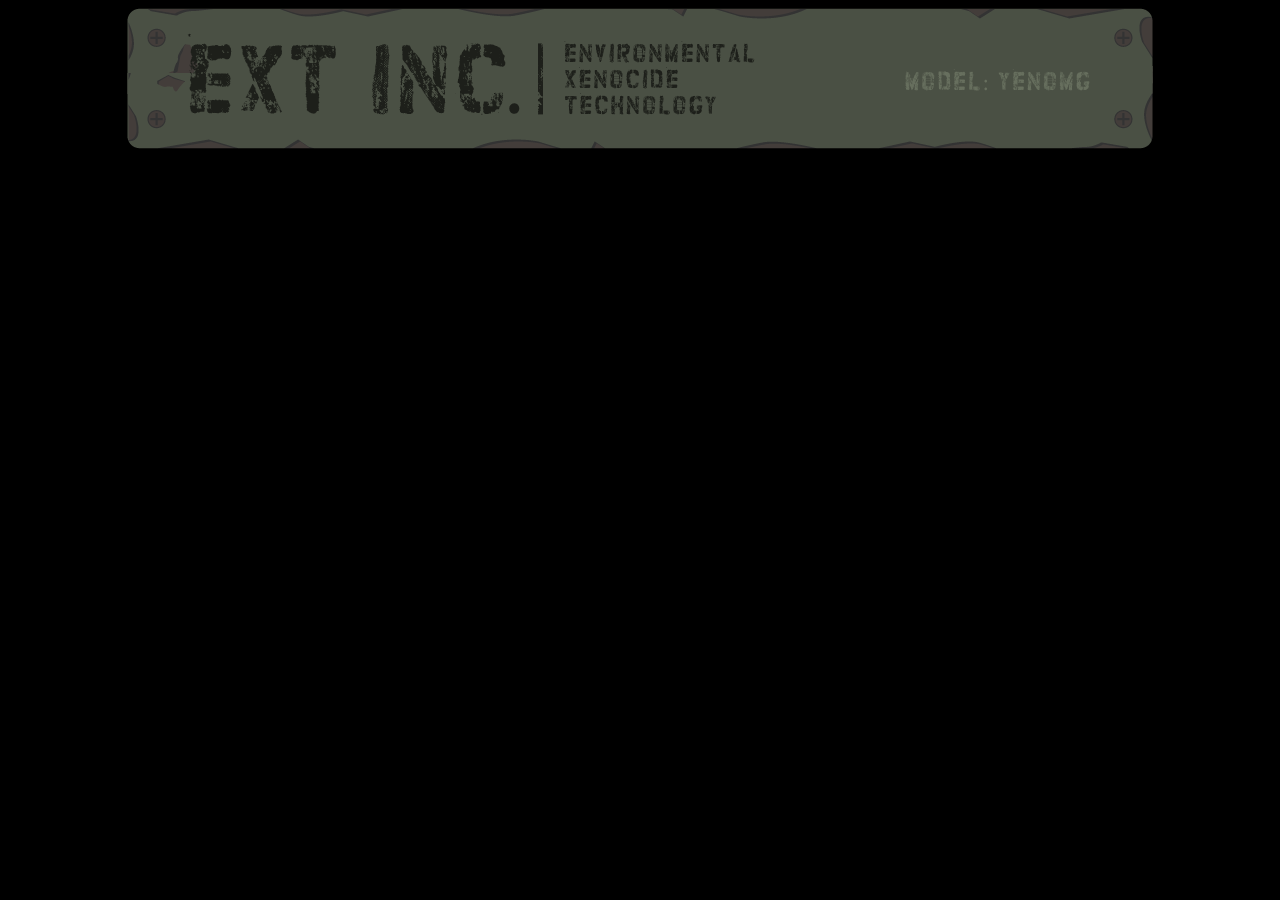
<file: index.html>
<!DOCTYPE html PUBLIC "-//W3C//DTD XHTML 1.0 Strict//EN" "http://www.w3.org/TR/xhtml1/DTD/xhtml1-strict.dtd">
<html xmlns="http://www.w3.org/1999/xhtml" lang="en" xml:lang="en">
	<head>
		<title>Environmental Xenocide Technology</title>
		<meta http-equiv="Content-Type" content="text/html; charset=iso-8859-1" />
		<script type="text/javascript" src="js/swfobject.js"></script>
		<script type="text/javascript">
			swfobject.embedSWF("ExtInc.swf", "Game", "1024", "768", "10","", {}, {allowfullscreen:"true", bgcolor:"#000000", wmode:"transparent"}, {});
		</script>
		<link rel="stylesheet" type="text/css" media="all" href="style.css"/>
      <meta property="og:title" content="Environmental Xenocide Technology"/>
      <meta property="og:type" content="game"/>
      <meta property="og:url" content="http://apps.facebook.com/ext-inc/"/>
      <meta property="og:image" content="http://jose.io/extinc/img/icon.gif"/>
      <meta property="og:site_name" content="EXTINC"/>
      <meta property="og:description"
            content="Our entry for the global game jam, 2011."/>
	</head>
	<body>
		<div id="header">
			<img class='center' src='img/header.png' alt='Endangered Extermination Technology'/>
		</div>
		<div class='center' id="Content">
			<div id="Game">
			</div>		
		</div>
		<div id="likeframe">

<script src="http://connect.facebook.net/en_US/all.js#xfbml=1"></script><fb:like href="http://www.facebook.com/apps/application.php?id=186311621390466" show_faces="true" width="450" colorscheme="dark"></fb:like>


		</div>
	</body>
</html>
</file>
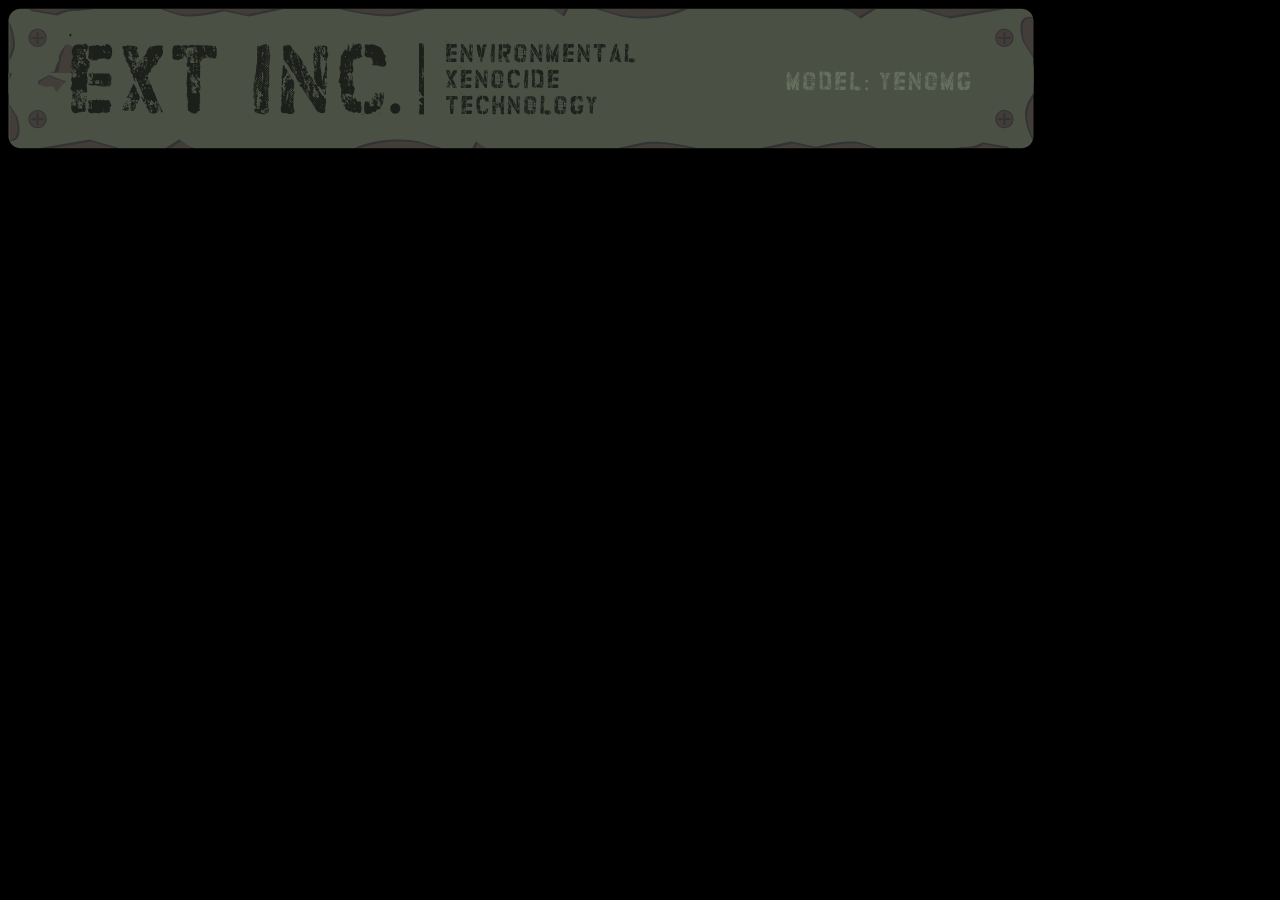
<file: canvas/readme.html>
<!DOCTYPE html PUBLIC "-//W3C//DTD XHTML 1.0 Strict//EN" "http://www.w3.org/TR/xhtml1/DTD/xhtml1-strict.dtd">
<html xmlns="http://www.w3.org/1999/xhtml" lang="en" xml:lang="en">
	<head>
		<title>Environmental Xenocide Technology</title>
		<meta http-equiv="Content-Type" content="text/html; charset=iso-8859-1" />
		<script type="text/javascript" src="js/swfobject.js"></script>
		<script type="text/javascript">
			swfobject.embedSWF("ExtInc.swf", "Game", "1024", "768", "10","", {}, {allowfullscreen:"true", bgcolor:"#000000", wmode:"transparent"}, {});
		</script>
		<link rel="stylesheet" type="text/css" media="all" href="style.css"/>
	</head>
	<body>
		<div id="header">
			<img class='center' src='img/header.png' alt='Endangered Extermination Technology'/>
		</div>
		<div class='center' id="Content">
			<div id="Game">
			</div>		
		</div>
	</body>
</html>
</file>
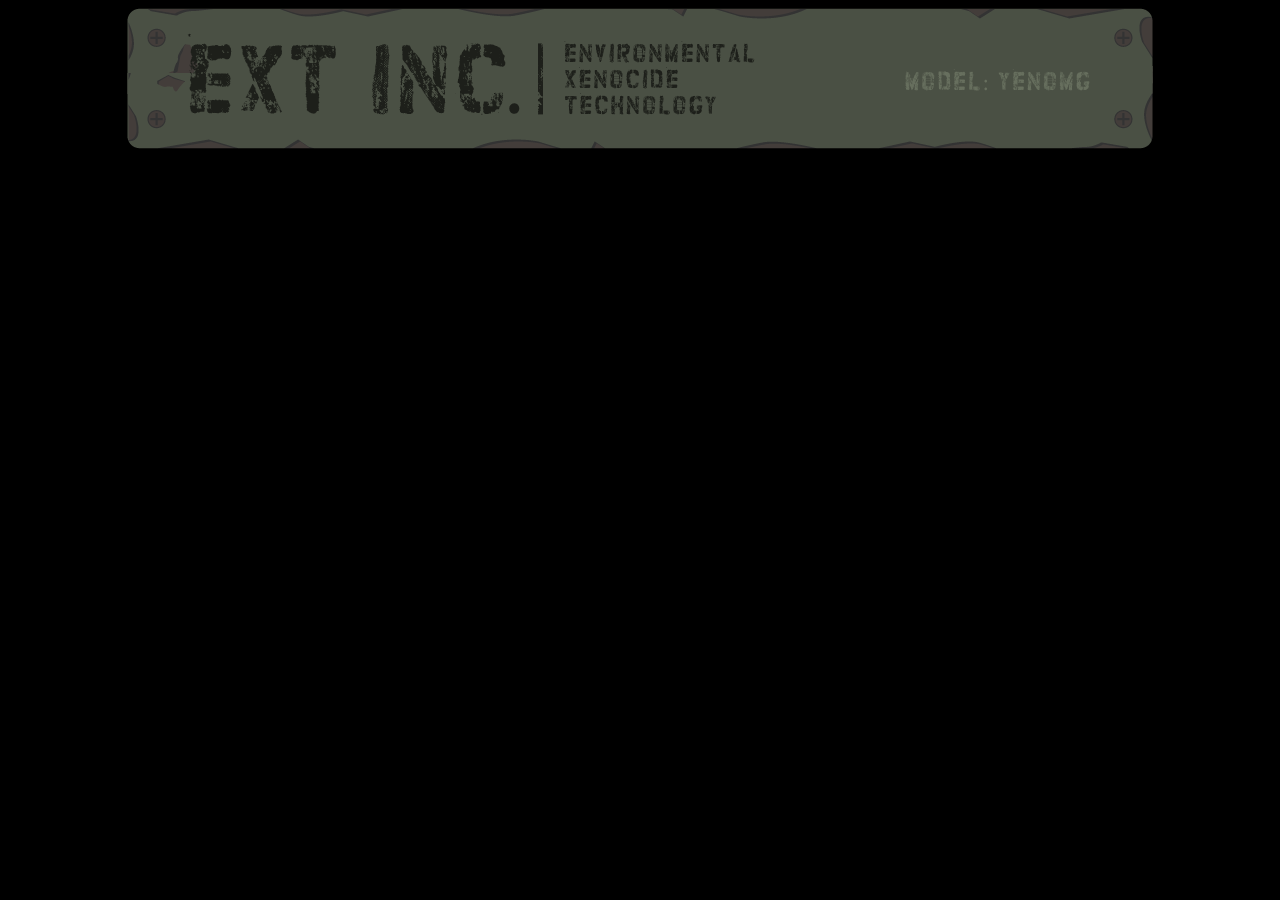
<file: Game/ExtInc.html>
<!DOCTYPE html PUBLIC "-//W3C//DTD XHTML 1.0 Strict//EN" "http://www.w3.org/TR/xhtml1/DTD/xhtml1-strict.dtd">
<html xmlns="http://www.w3.org/1999/xhtml" lang="en" xml:lang="en">
	<head>
		<title>Environmental Xenocide Technology</title>
		<meta http-equiv="Content-Type" content="text/html; charset=iso-8859-1" />
		<script type="text/javascript" src="js/swfobject.js"></script>
		<script type="text/javascript">
			swfobject.embedSWF("ExtInc.swf", "Game", "1024", "768", "10","", {}, {allowfullscreen:"true", bgcolor:"#000000", wmode:"transparent"}, {});
		</script>
		<link rel="stylesheet" type="text/css" media="all" href="style.css"/>
	</head>
	<body>
		<div id="header">
			<img class='center' src='img/header.png' alt='Endangered Extermination Technology'/>
		</div>
		<div class='center' id="Content">
			<div id="Game">
			</div>		
		</div>
	</body>
</html>
</file>
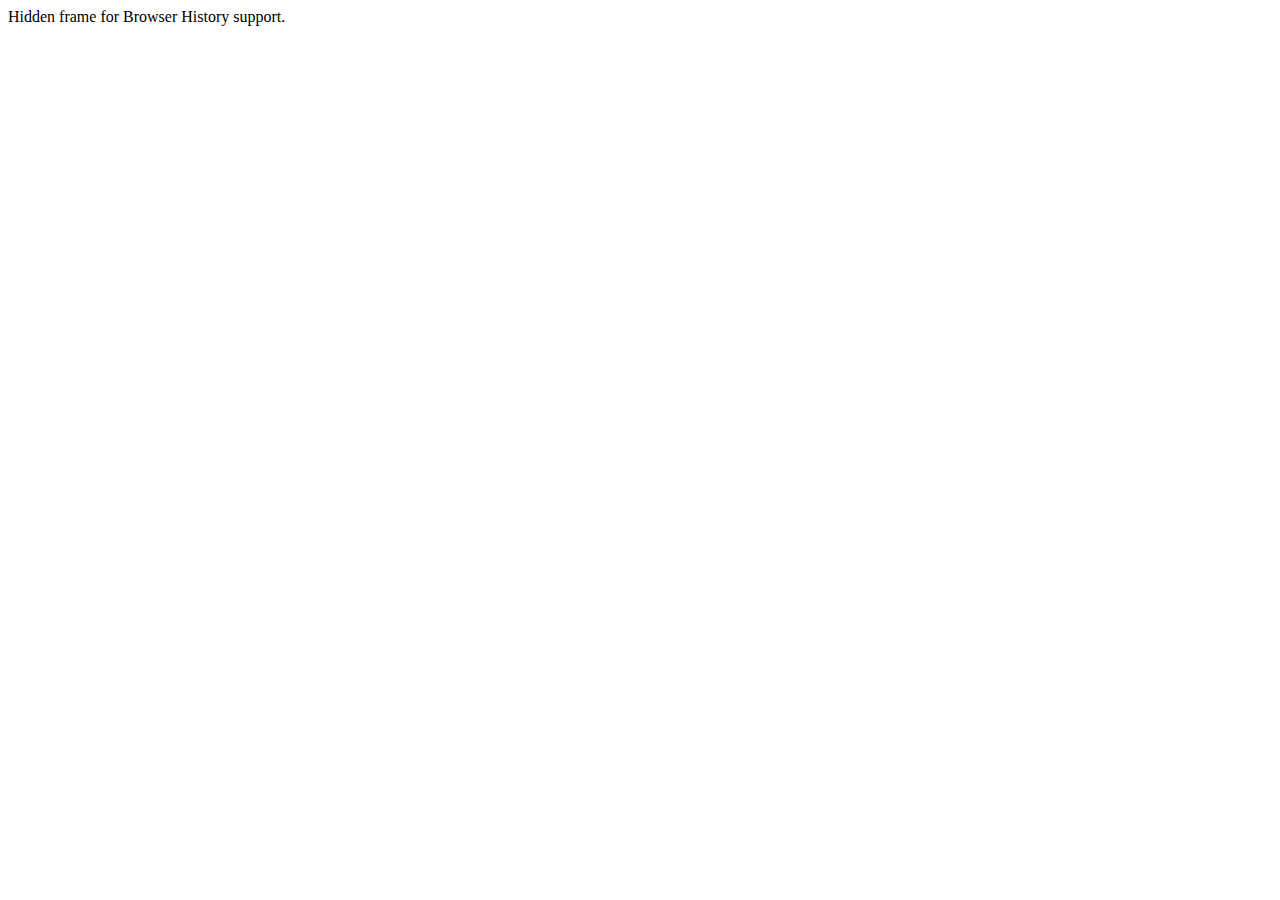
<file: history/historyFrame.html>
<html>
    <head>
        <META HTTP-EQUIV="Pragma" CONTENT="no-cache"> 
        <META HTTP-EQUIV="Expires" CONTENT="-1"> 
    </head>
    <body>
    <script>
        function processUrl()
        {

            var pos = url.indexOf("?");
            url = pos != -1 ? url.substr(pos + 1) : "";
            if (!parent._ie_firstload) {
                parent.BrowserHistory.setBrowserURL(url);
                try {
                    parent.BrowserHistory.browserURLChange(url);
                } catch(e) { }
            } else {
                parent._ie_firstload = false;
            }
        }

        var url = document.location.href;
        processUrl();
        document.write(encodeURIComponent(url));
    </script>
    Hidden frame for Browser History support.
    </body>
</html>
</file>
<file: style.css>
body {
	background: #000000;
}

.center {
	margin: 0 auto;
	display: block;
}

#header {
	margin-bottom: 10px;
}
#Content {
	width:1023px;
}
</file>
<file: canvas/style.css>
body {
	background: #000000;
	width:760px;
	overflow:hidden;
}

.center {
	margin: 0 auto;
	display: block;
}

#header {
	margin-bottom: 10px;
}
#Content {
	width:760px;
}
#likeframe {margin: 0 auto; width:450px;}
</file>
<file: Game/style.css>
body {
	background: #000000;
}

.center {
	margin: 0 auto;
	display: block;
}

#header {
	margin-bottom: 10px;
}
#Content {
	width:1023px;
}
</file>
